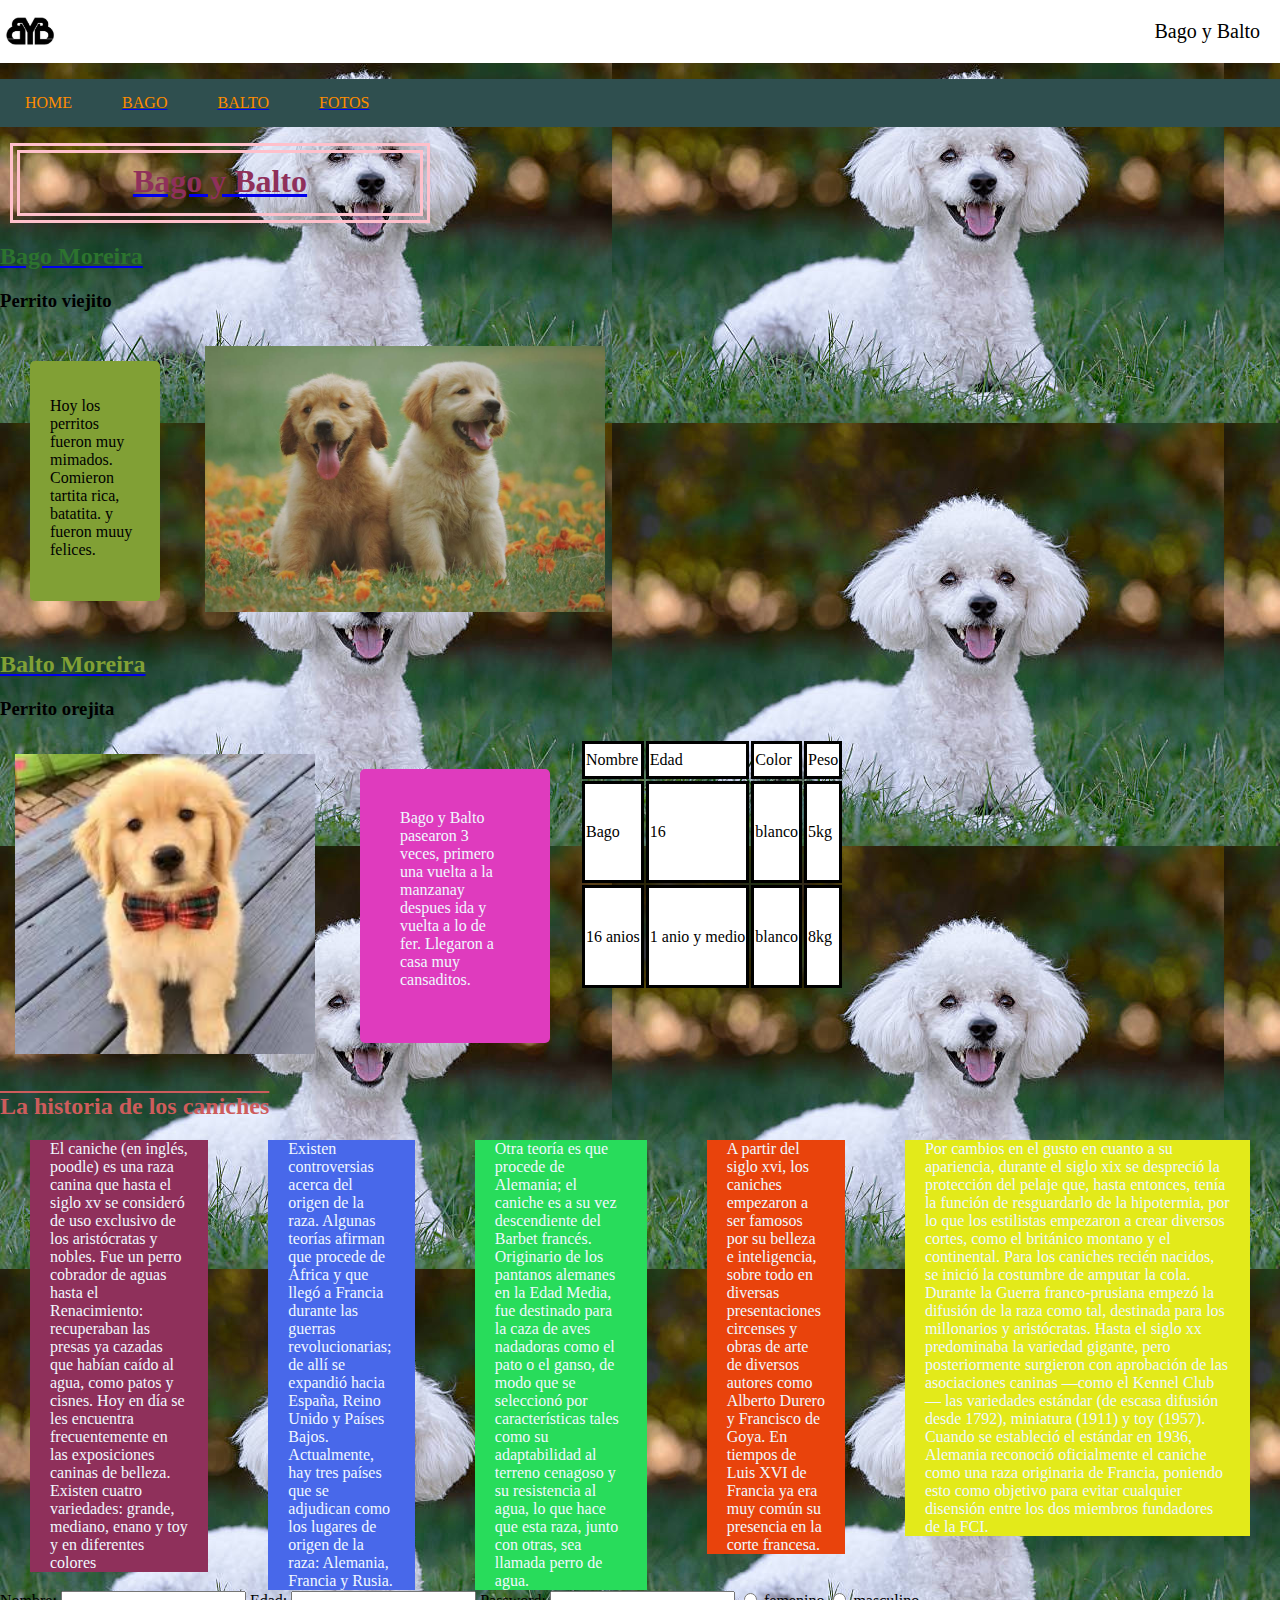
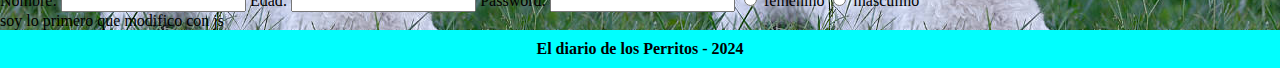
<file: index.html>
<!DOCTYPE html>
<html lang="en">
<head>
    <meta charset="UTF-8">
    <meta name="viewport" content="width=, initial-scale=1.0">
    <title>Diario</title>
    <link rel="stylesheet" href="./estilos/style.css">
</head>
<body>
    <header>

        <div class="encabezado">
            <div id="logo">
                <img id="imglogo" src="imagenes/logo.png" alt="logo">
            </div>
            <div >
                <p id="nombreencabezado"> Bago y Balto</p>
            </div>
        </div>
        <ul class="botonera">
            <li class="boton">Home</li>
            <a href="./html/notipoliticas.html"> 
            <li class="boton">Bago</li> </a>
            <a href="./html/notideportivas.html">
            <li class="boton">Balto</li></a>
            <a href=".//html/fotos.html"> 
            <li class="boton">Fotos</li> 
        </ul>
        
    </header>
    <main> 
        <h1> Bago y Balto </h1>
            <a href="./html/notipoliticas.html"> 
                 <h2 id="notipoli">Bago Moreira</h2>
            </a>  
            <h3> Perrito viejito </h3>
        <div id="bloque1">    
            <div class="izquierda">
             <p> 
                 Hoy los perritos fueron muy mimados. Comieron tartita rica, batatita.
                y fueron muuy felices. 
             </p>
             </div>
             <div class="derecha"> 
            <a href="./html/notipoliticas.html">
            <img src="./imagenes/cahorros.jpg" alt="400px" width="400">
            </a>
            </div>
        </div>



        
         <a href="./html/notideportivas.html">
        <h2 id="notidepor">Balto Moreira</h2>
        </a>
            
        <h3>Perrito orejita</h3>
        <div id="bloque2">     
            <div class="izquierda1">
                <a href="./html/notideportivas.html">
                <img src="imagenes/perri.jpg" alt="300" width="300">
             </a>
            </div>
            <div class="derecha1"> 
                <p id="parra2"> 
                    Bago y Balto pasearon 3 veces, primero una vuelta a la manzanay despues 
                    ida y vuelta a lo de fer. Llegaron a casa muy cansaditos. 
                </p>
                
            </div>
            <table>
                <thead>
                     <tr>
                     <td>Nombre</td> 
                     <td>Edad</td>
                     <td>Color</td>
                     <td>Peso</td>
                     </tr>
                     </thead>
                     <tr>
                         <td>Bago</td>
                         <td>16</td>
                         <td>blanco</td>
                          <td>5kg</td>
                     </tr>
                     <tr>
                         <td>16 anios</td>
                         <td>1 anio y medio</td>
                        <td>blanco</td>
                        <td>8kg</td>
                     <tr>
                 </table>
        </div>
    </main>   
    
    
        <h2 id="titulohistoria"> La historia de los caniches</h2>
    <div id="bloque3">   
        <p class="parrafohistoria1"> El caniche (en inglés, poodle) es una raza canina que hasta el siglo xv se consideró de uso exclusivo de los aristócratas y nobles. Fue un perro cobrador de aguas hasta el Renacimiento: recuperaban las presas ya cazadas que habían caído al agua, como patos y cisnes. Hoy en día se les encuentra frecuentemente en las exposiciones caninas de belleza. Existen cuatro variedades: grande, mediano, enano y toy y en diferentes colores</p>
        <p class="parrafohistoria2">Existen controversias acerca del origen de la raza. Algunas teorías afirman que procede de África y que llegó a Francia durante las guerras revolucionarias; de allí se expandió hacia España, Reino Unido y Países Bajos. Actualmente, hay tres países que se adjudican como los lugares de origen de la raza: Alemania, Francia y Rusia.</p>
        <p class="parrafohistoria3">Otra teoría es que procede de Alemania; el caniche es a su vez descendiente del Barbet francés. Originario de los pantanos alemanes en la Edad Media, fue destinado para la caza de aves nadadoras como el pato o el ganso, de modo que se seleccionó por características tales como su adaptabilidad al terreno cenagoso y su resistencia al agua, lo que hace que esta raza, junto con otras, sea llamada perro de agua.</p>
        <p class="parrafohistoria4">A partir del siglo xvi, los caniches empezaron a ser famosos por su belleza e inteligencia, sobre todo en diversas presentaciones circenses y obras de arte de diversos autores como Alberto Durero y Francisco de Goya. En tiempos de Luis XVI de Francia ya era muy común su presencia en la corte francesa.</p>
        <p class="parrafohistoria5">Por cambios en el gusto en cuanto a su apariencia, durante el siglo xix se despreció la protección del pelaje que, hasta entonces, tenía la función de resguardarlo de la hipotermia, por lo que los estilistas empezaron a crear diversos cortes, como el británico montano y el continental. Para los caniches recién nacidos, se inició la costumbre de amputar la cola. Durante la Guerra franco-prusiana empezó la 
            difusión de la raza como tal, destinada para los millonarios y aristócratas. Hasta el siglo xx predominaba la variedad gigante, pero posteriormente surgieron con aprobación de las asociaciones caninas —como el Kennel Club— las variedades estándar (de escasa difusión desde 1792), miniatura (1911) y toy (1957). Cuando se estableció el estándar en 1936, Alemania reconoció oficialmente el caniche como una raza originaria de Francia, poniendo esto como objetivo para evitar cualquier disensión entre los dos miembros fundadores de la FCI.</p>
    </div>
    <form action="">
        Nombre: <input type="text" name="Nombre" value="">
        Edad: <input type="text" name="Edad" id="">
        Password: <input type="password">
        <input type="radio" name="sexo" value="femenino"> femenino
        <input type="radio" name="sexo" value="masculino"> masculino
    </form>
    <div id="divjava">

    </div>

    <footer>        
        <h4 class="pie-de-pagina"> El diario de los Perritos - 2024 </h4>
    </footer>
    
    <script type="text/javascript" src="js/js.js"></script>
</body>
</html>
</file>
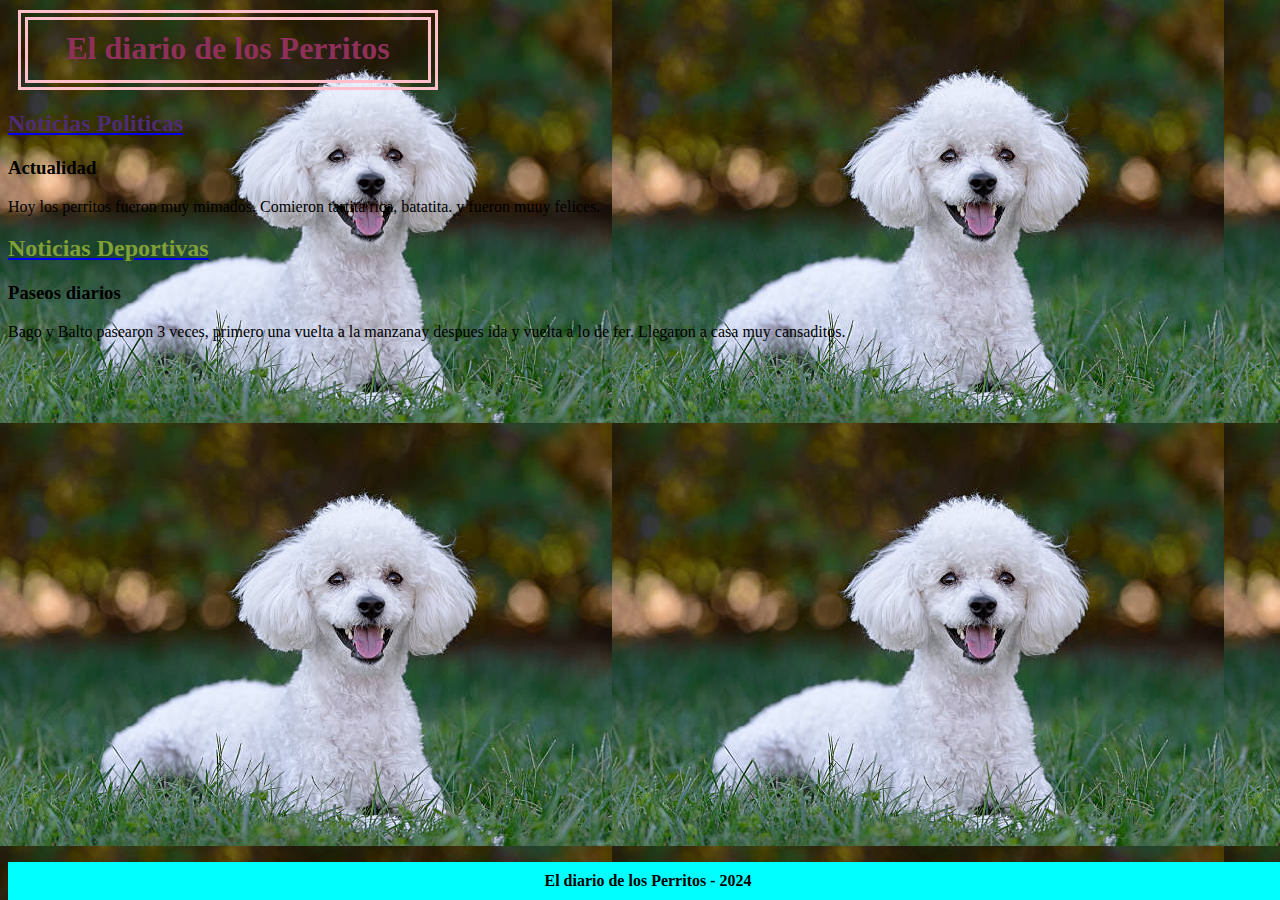
<file: diario.html/index.html>
<!DOCTYPE html>
<html lang="en">
<head>
    <meta charset="UTF-8">
    <meta name="viewport" content="width=, initial-scale=1.0">
    <title>Diario</title>
    <link rel="stylesheet" href="./estilos/style.css">
</head>
<body>
    <header>
        <h1>
            El diario de los Perritos
        </h1>
    </header>
    <main> 
        <a href="./html/notipoliticas.html"> 
            <h2 
                id="notipoli">Noticias Politicas
            </h2>
        </a>  
        <h3>
            Actualidad
        </h3>
        <p> 
            Hoy los perritos fueron muy mimados. Comieron tartita rica, batatita.
            y fueron muuy felices. 
        </p>
     
        <a href="./html/notideportivas.html">
            <h2 
                id="notidepor">Noticias Deportivas
            </h2>
        </a>
        <h3>
            Paseos diarios
        </h3>
        <p> 
            Bago y Balto pasearon 3 veces, primero una vuelta a la manzanay despues 
            ida y vuelta a lo de fer. Llegaron a casa muy cansaditos. 
        </p>
    </main>   
    <footer>        
    <h4 class="pie-de-pagina"> El diario de los Perritos - 2024 </h4>
    </footer>

</body>
</html>
</file>
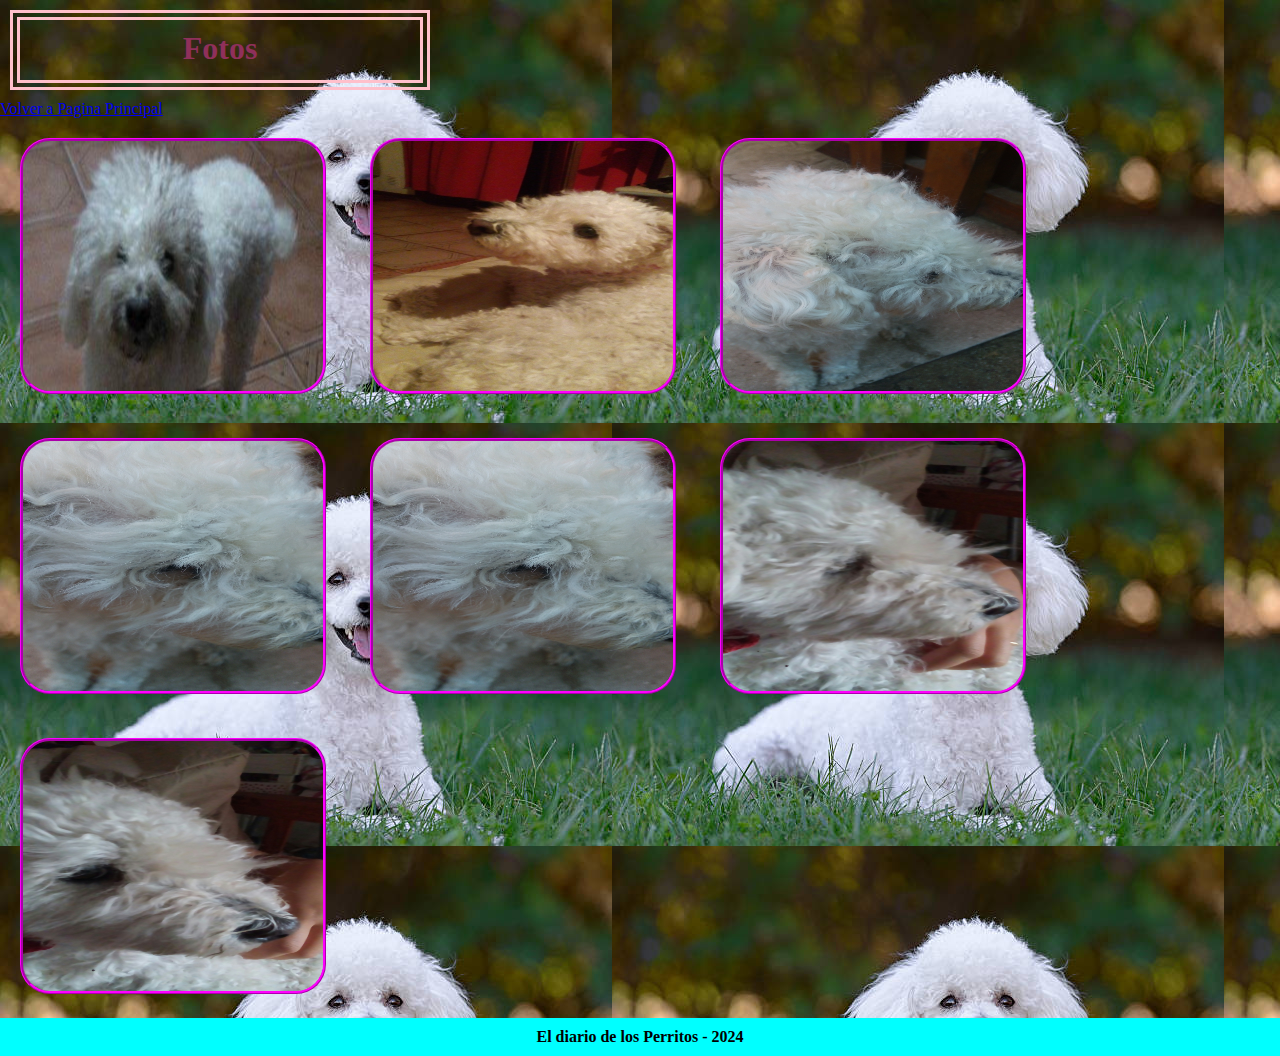
<file: html/fotos.html>
<!DOCTYPE html>
<html lang="en">
<head>
    <meta charset="UTF-8">
    <meta name="viewport" content="width=device-width, initial-scale=1.0">
    <title>Fotos de Bago y Balto</title>
    <link rel="stylesheet" href="../estilos/style.css">
</head>
<body>
    <header>
        <h1 >Fotos</h1>
         <a 
    href="../index.html">Volver a Pagina Principal
    </a>
    </div>
    </header>
    <main> 
        <div id="fotosperritos"> 
        <img  src="../imagenes/1.jpg" alt="foto 1" class="tamaniofotos">
        <img  src="../imagenes/2.jpg" alt="foto 2" class="tamaniofotos">
        <img  src="../imagenes/3.jpg" alt="foto 3" class="tamaniofotos">
        <img  src="../imagenes/4.jpg" alt="foto 4" class="tamaniofotos">
        <img  src="../imagenes/4.jpg" alt="foto 5" class="tamaniofotos">
        <img  src="../imagenes/6.jpg" alt="foto 6" class="tamaniofotos">
        <img  src="../imagenes/7.jpg" alt="foto 7" class="tamaniofotos">
    
    
   
    </main>

    <footer> 
        <h4 
            class="pie-de-pagina"> El diario de los Perritos - 2024 
        </h4>
    </footer>  
</body>
</html>
</file>
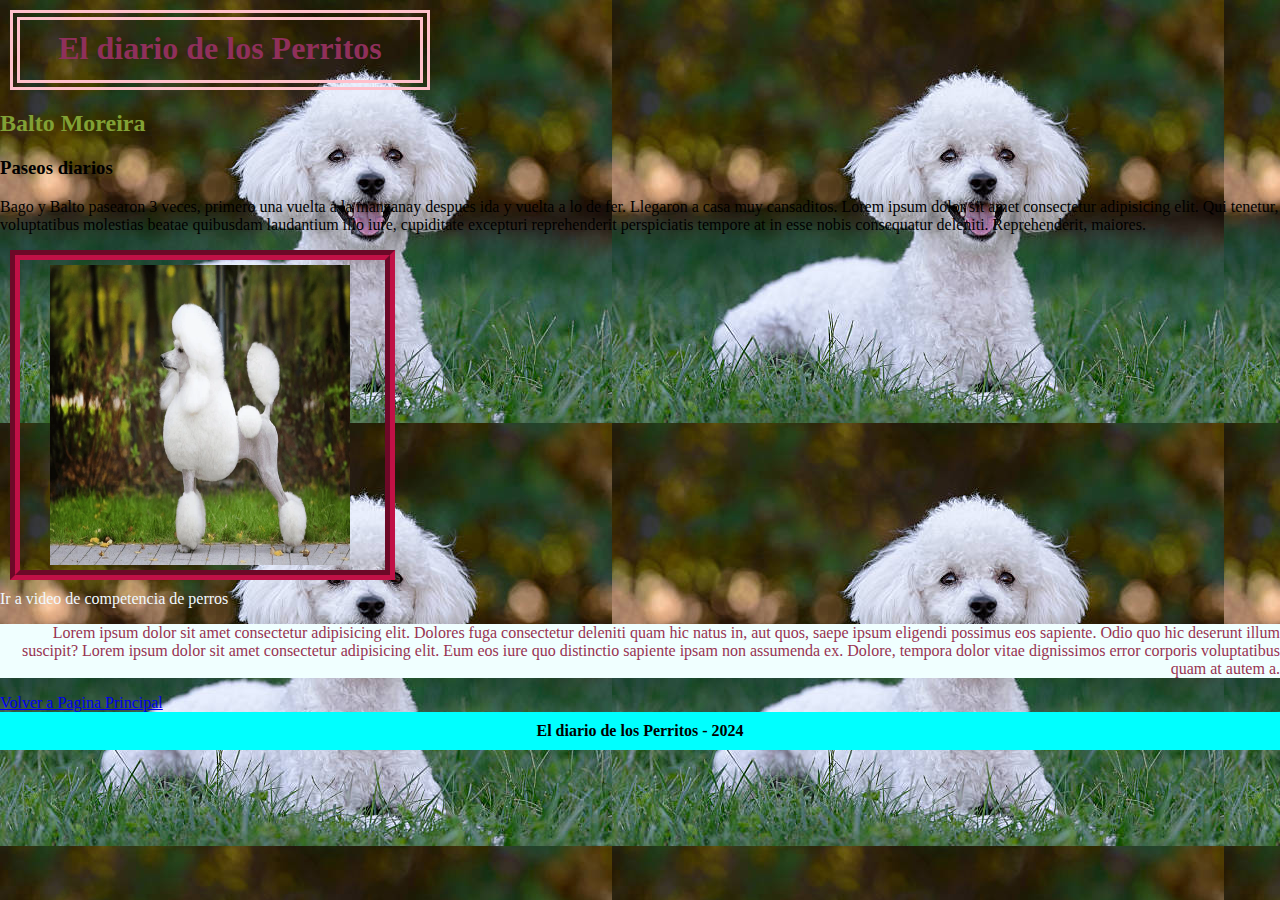
<file: html/notideportivas.html>
<!DOCTYPE html>
<html lang="en">
<head>
    <meta charset="UTF-8">
    <meta name="viewport" content="width=, initial-scale=1.0">
    <title>Bago</title>
    <link rel="stylesheet" href="../estilos/style.css">
</head>
<body>
    <header>
        <h1>
            El diario de los Perritos
        </h1>
    </header>
    <main>
        <h2 
            id="notidepor"> Balto Moreira
        </h2>
        <h3>
            Paseos diarios
        </h3>
        <p> 
            Bago y Balto pasearon 3 veces, primero una vuelta a la manzanay despues 
            ida y vuelta a lo de fer. Llegaron a casa muy cansaditos. 
            Lorem ipsum dolor sit amet consectetur adipisicing elit. Qui tenetur, voluptatibus molestias beatae quibusdam laudantium illo iure, 
            cupiditate 
            excepturi reprehenderit perspiciatis tempore at in esse nobis consequatur deleniti. 
            Reprehenderit, maiores. 
        </p>
        <div id="imagenmover"> 
            <img 
            src="../imagenes/perridpor.jpg" alt="perrodeportivo" width="300" height="300"
             >
        </div>
         <a id="enlacevideo"
            href="https://www.youtube.com/watch?v=yyWheXqf_hM"> Ir a video de competencia de perros
        </a>
        <p 
            id="parrafodistinto">Lorem ipsum dolor sit amet consectetur adipisicing elit. Dolores fuga consectetur deleniti quam hic natus in, 
            aut quos, saepe ipsum eligendi possimus eos sapiente. Odio quo hic deserunt illum suscipit? Lorem ipsum dolor sit amet consectetur adipisicing elit.
            Eum eos iure quo distinctio sapiente ipsam non assumenda ex. Dolore, 
            tempora dolor vitae dignissimos error corporis voluptatibus quam at autem a.
        </p>
        
        <a   
            href="../index.html"> Volver a Pagina Principal
        </a>
    
    </main>
    <footer>
        <h4 class="pie-de-pagina"> El diario de los Perritos - 2024 </h4>
    </footer>
</body>
</html>
</file>
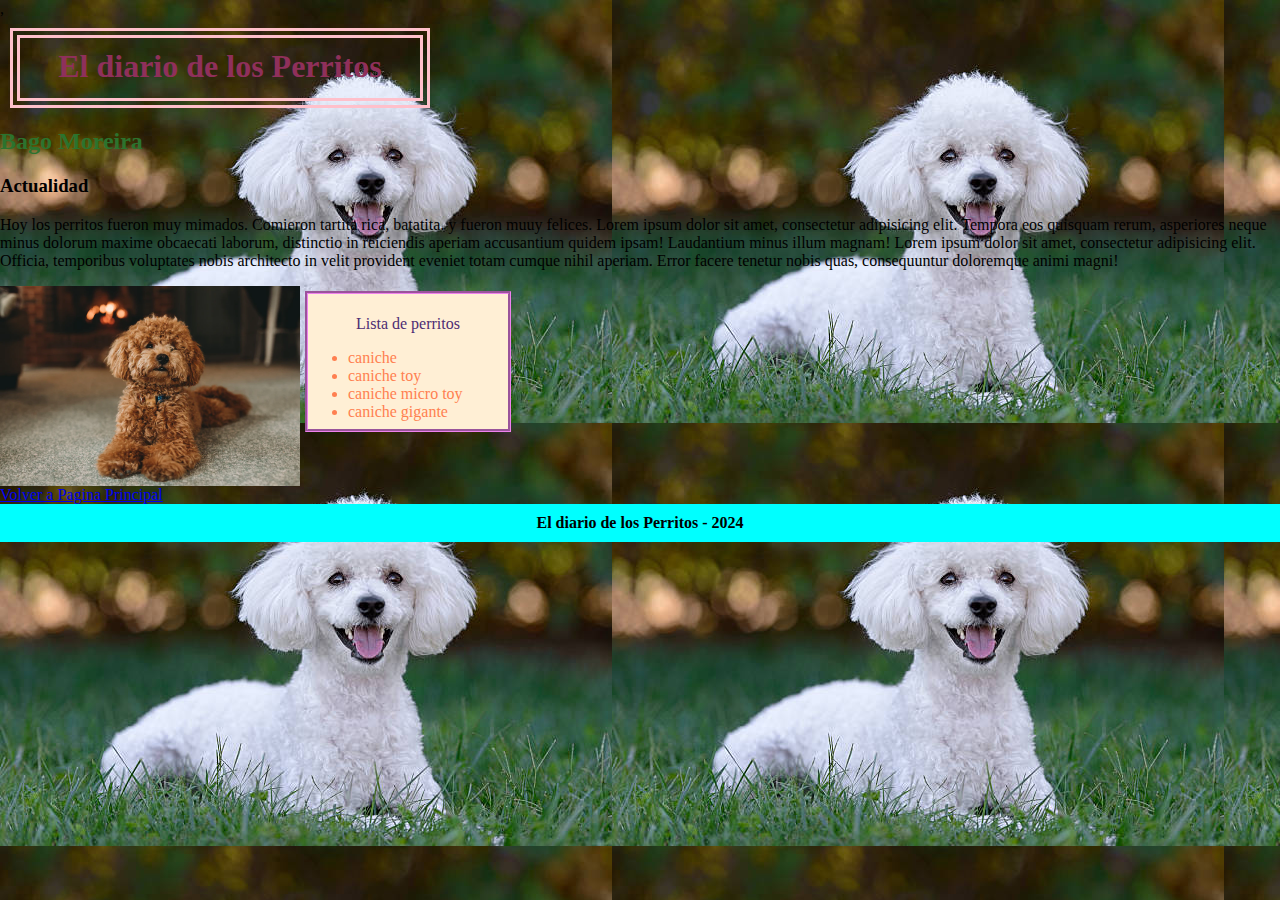
<file: html/notipoliticas.html>
<!DOCTYPE html>
<html lang="en">
<head>
    <meta charset="UTF-8">
    <meta name="viewport" content="width=, initial-scale=1.0">
    <title>Balto</title>
    <link rel="stylesheet" href="../estilos/style.css">
</head>
<body>
    ,<header>
        <h1>
            El diario de los Perritos
        </h1>
    </header>
    <main> 
        <h2 
            id="notipoli">Bago Moreira
        </h2>
        <h3>
            Actualidad
        </h3>
        <p> 
            Hoy los perritos fueron muy mimados. Comieron tartita rica, batatita.
            y fueron muuy felices. 
            Lorem ipsum dolor sit amet, consectetur adipisicing elit. 
            Tempora eos quisquam rerum, asperiores neque minus dolorum maxime obcaecati laborum, 
            distinctio in reiciendis aperiam accusantium quidem ipsam! Laudantium minus illum magnam!
            Lorem ipsum dolor sit amet, consectetur adipisicing elit. Officia, temporibus voluptates nobis architecto in velit 
            provident eveniet totam cumque nihil aperiam. Error facere tenetur nobis quas, 
            consequuntur doloremque animi magni!
        </p>
        <div class="bloquebago"> 
        <img 
        id="perripolitic" src="../imagenes/perripoli.jpg" alt="perropolitico" width="300"
        >
        <div class="bloque1-1">   
            <p id="titulolista">
                Lista de perritos
            </p>
            <ul>
                <li>caniche</li>
                <li>caniche toy</li>
                <li>caniche micro toy</li>
                <li>caniche gigante</li>
            </ul>
        </div>  
        </div>   
        <a 
        href="../index.html">Volver a Pagina Principal
        </a>
    </main>
    <footer> 
        <h4 
            class="pie-de-pagina"> El diario de los Perritos - 2024 
        </h4>
    </footer>
</body>
</html>
</file>
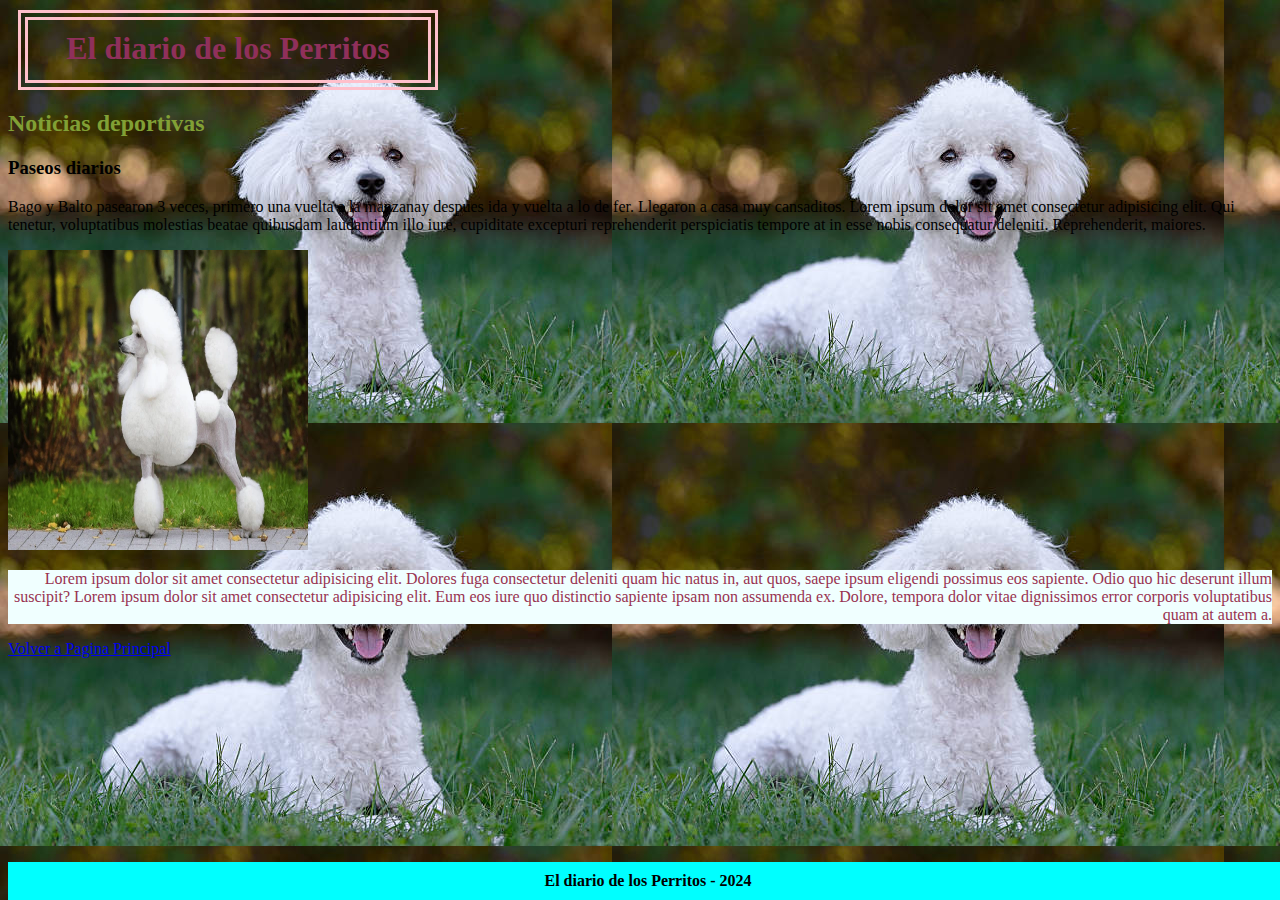
<file: diario.html/html/notideportivas.html>
<!DOCTYPE html>
<html lang="en">
<head>
    <meta charset="UTF-8">
    <meta name="viewport" content="width=, initial-scale=1.0">
    <title>Deportivas</title>
    <link rel="stylesheet" href="../estilos/style.css">
</head>
<body>
    <header>
        <h1>
            El diario de los Perritos
        </h1>
    </header>
    <main>
        <h2 
            id="notidepor"> Noticias deportivas
        </h2>
        <h3>
            Paseos diarios
        </h3>
        <p> 
            Bago y Balto pasearon 3 veces, primero una vuelta a la manzanay despues 
            ida y vuelta a lo de fer. Llegaron a casa muy cansaditos. 
            Lorem ipsum dolor sit amet consectetur adipisicing elit. Qui tenetur, voluptatibus molestias beatae quibusdam laudantium illo iure, 
            cupiditate 
            excepturi reprehenderit perspiciatis tempore at in esse nobis consequatur deleniti. 
            Reprehenderit, maiores. 
        </p>
        <img 
            src="../imagenes/perridpor.jpg" alt="perrodeportivo" width="300" height="300"
        >
        <p 
            id="parrafodistinto">Lorem ipsum dolor sit amet consectetur adipisicing elit. Dolores fuga consectetur deleniti quam hic natus in, 
            aut quos, saepe ipsum eligendi possimus eos sapiente. Odio quo hic deserunt illum suscipit? Lorem ipsum dolor sit amet consectetur adipisicing elit.
            Eum eos iure quo distinctio sapiente ipsam non assumenda ex. Dolore, 
            tempora dolor vitae dignissimos error corporis voluptatibus quam at autem a.
        </p>
        <a   
            href="../index.html"> Volver a Pagina Principal
        </a>
    </main>
    <footer>
        <h4 class="pie-de-pagina"> El diario de los Perritos - 2024 </h4>
    </footer>
</body>
</html>
</file>
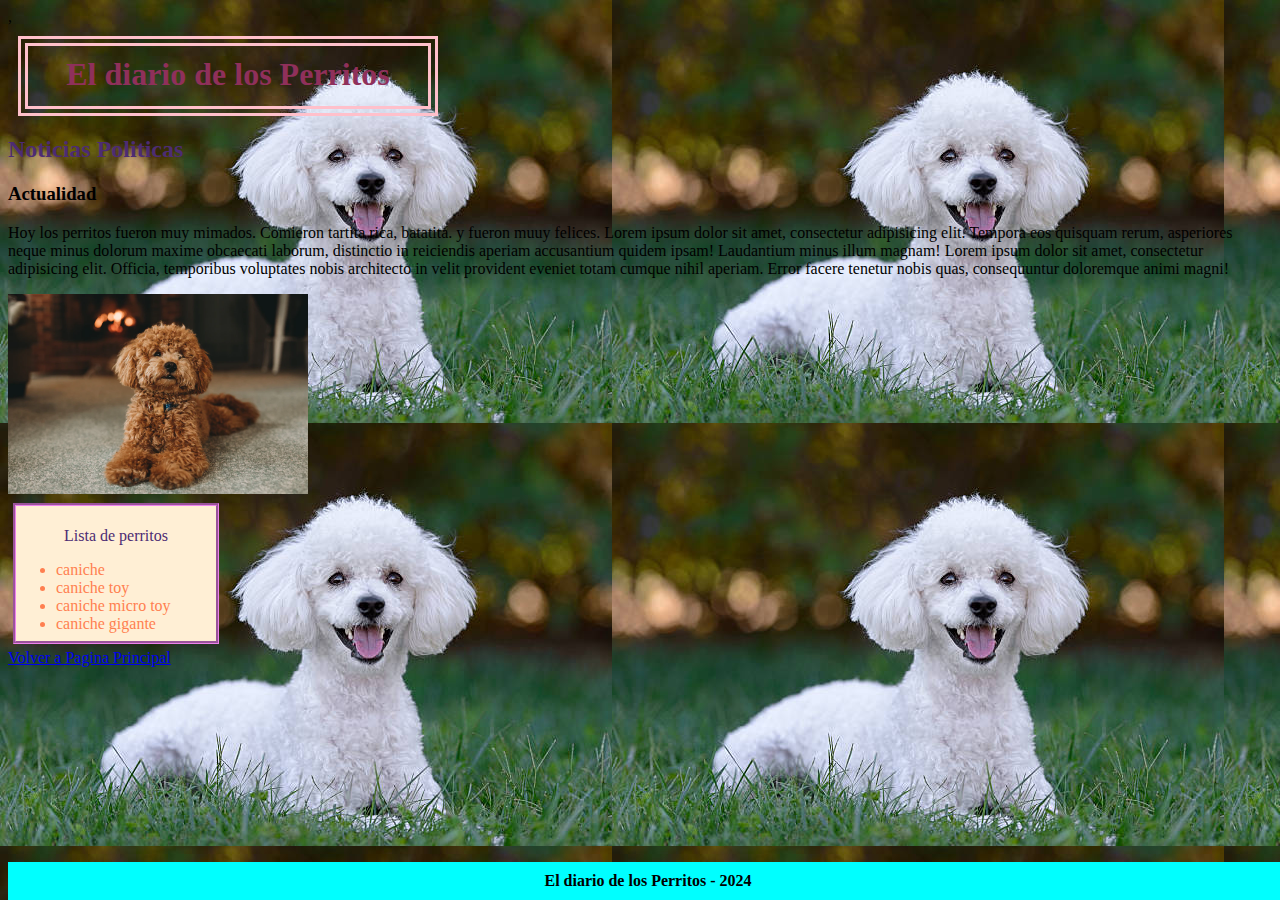
<file: diario.html/html/notipoliticas.html>
<!DOCTYPE html>
<html lang="en">
<head>
    <meta charset="UTF-8">
    <meta name="viewport" content="width=, initial-scale=1.0">
    <title>Politicas</title>
    <link rel="stylesheet" href="../estilos/style.css">
</head>
<body>
    ,<header>
        <h1>
            El diario de los Perritos
        </h1>
    </header>
    <main> 
        <h2 
            id="notipoli">Noticias Politicas
        </h2>
        <h3>
            Actualidad
        </h3>
        <p> 
            Hoy los perritos fueron muy mimados. Comieron tartita rica, batatita.
            y fueron muuy felices. 
            Lorem ipsum dolor sit amet, consectetur adipisicing elit. 
            Tempora eos quisquam rerum, asperiores neque minus dolorum maxime obcaecati laborum, 
            distinctio in reiciendis aperiam accusantium quidem ipsam! Laudantium minus illum magnam!
            Lorem ipsum dolor sit amet, consectetur adipisicing elit. Officia, temporibus voluptates nobis architecto in velit 
            provident eveniet totam cumque nihil aperiam. Error facere tenetur nobis quas, 
            consequuntur doloremque animi magni!
        </p>
        <img 
        id="perripolitic" src="../imagenes/perripoli.jpg" alt="perropolitico" width="300"
        >
        <div class="bloque1">   
            <p id="titulolista">
                Lista de perritos
            </p>
            <ul>
                <li>caniche</li>
                <li>caniche toy</li>
                <li>caniche micro toy</li>
                <li>caniche gigante</li>
            </ul>
        </div>     
        <a 
        href="../index.html">Volver a Pagina Principal
        </a>
    </main>
    <footer> 
        <h4 
            class="pie-de-pagina"> El diario de los Perritos - 2024 
        </h4>
    </footer>
</body>
</html>
</file>
<file: estilos/style.css>
.pie-de-pagina{
    bottom: 0;
    width: 100%;
    background-color: aqua;
    color: black;
    text-align: center;
    padding: 10px 0;
    margin: 0;
}
h1{
    color: #8F305B;
    width: 400px;
    height: 10px;
    background-color: initial;
    padding-top: 10px;
    padding-bottom: 40px;
    padding-left: 0px;
    border: 10px; 
    border-style: double;
    border-color: pink;
    margin: 10px;
    text-align: center;
    
}
body{
    margin: 0;
    background-image: url(../imagenes/perrito.jpg);
    background-repeat: inherit;
}
#notipoli{
    color: #2c732e ;
}
#notidepor{
    color: #81A035;
}

#parrafodistinto{
    color: #983351;
    text-align: right;
    background-color: azure;
}
ul{
    color: coral;
    text-align: justify;
}
.bloque1-1{
    width: 200px;   
    height: 100px;
    background-color: papayawhip;
    background-size: contain;
    padding-top: 5px;
    padding-bottom: 30px;
    padding-left: 0px;
    margin: 5px;
    border: #8F305B;
    border-style: groove;
    border-color: violet;

}
#titulolista{
    color: #4D2C73;
    text-decoration: double;
    text-align: center;
    text-decoration-style: wavy;
}
#enlacevideo{
    color: aliceblue;
    text-decoration: dotted;
    text-align: center;
    text-decoration-line: blue
}
#imagenmover{
    display: flex;
    padding: 5px;
    border-color: #c01146;
    margin: 10px;
    border-style: groove;
    border-width: 10px;
    padding-right: 10px;
    padding-left: 30px;
    width: 325px;
}


#bloque1{
    display: flex;
}

.izquierda{
    background-color: #81A035;
    padding: 20px;
    border-radius: 5px;
    border-color: chocolate;
    margin: 30px;
    width: 90px;
    content: icon;
}

.derecha{
    width: 30px;
    padding: 10px;
    border: 10px;
    margin: 5px;
    border-bottom: #983351;
}
#bloque2{
    display: flex;
    justify-content: start;
}

.izquierda1{
    width: 300px;
    margin: 5px;
    padding: 10px;
}

.derecha1{
    background-color: #df3bbe;
    padding: 20px;
    border-radius: 5px;
    margin: 30px;
    width: 150px;
    content: icon;
    

}

#parra2{
    margin: 10px;
    padding: 10px;
    height: 20px;
    color: aliceblue;
}

.botonera{
    display: flex;
    background-color: darkslategray;
    padding-left: 0;
}

.boton{
    list-style: none;
    margin: 0px 10px;
    color:darkorange;
    text-transform: uppercase;
    padding: 15px;
}

li:hover{
    background: #983351;
}

#titulohistoria{
    color: indianred;
    border-color: yellow;
    text-decoration: overline;
}
 .parrafohistoria1{
    color: aliceblue;
    text-shadow: #c01146;
    background-color: #8F305B;
    padding: 0px 20px;
    margin: 0px 30px;
    
 }

 #bloque3{
    display: flex;
    align-items: flex-start;
 }
 .parrafohistoria2{
    color: aliceblue;
    text-shadow: #a5e20c;
    background-color: #4868ea;
    padding: 0px 20px;
    margin: 0px 30px;
 }
 .parrafohistoria3{
    color: aliceblue;
    text-shadow: #11c051;
    background-color: #28dc5b;
    padding: 0px 20px;
    margin: 0px 30px;
 }
 .parrafohistoria4{
    color: aliceblue;
    text-shadow: #11c051;
    background-color: #e9430c;
    padding: 0px 20px;
    margin: 0px 30px;
 }

 .parrafohistoria5{
    color: aliceblue;
    text-shadow: #11c051;
    background-color: #e3ea1a;
    padding: 0px 20px;
    margin: 0px 30px;
 }

 #fotosperritos{
    display: flexbox;
 }

 .tamaniofotos{
   width: 300px;
   height: 250px;
    padding: auto;
    margin: 20px;
    border-radius: 30px;
    border-style: ridge;
    border-color: fuchsia;
 }

 .bloquebago{
    display: flex;
 }

thead, tr, td{
    color: black;
    border: solid;
    background-color: white;
    height: 30px;
}

.encabezado{
    background-color: white;
    display: flex;
    margin: 0;
    justify-content: space-between;
    align-items: center;
}

#imglogo{
    height: 40px;
    width: auto;
}

#nombreencabezado{
    margin-right: 20px;
    font-size: 20px;
    font-style: inherit;


}
</file>
<file: diario.html/estilos/style.css>
.pie-de-pagina{
    position:fixed;
    bottom: 0;
    width: 100%;
    background-color: aqua;
    color: black;
    text-align: center;
    padding: 10px 0;
    margin: 0;
}
h1{
    color: #8F305B;
    width: 400px;
    height: 10px;
    background-color: initial;
    padding-top: 10px;
    padding-bottom: 40px;
    padding-left: 0px;
    border: 10px; 
    border-style: double;
    border-color: pink;
    margin: 10px;
    text-align: center;
    
}
body{
    background-image: url(../imagenes/perrito.jpg);
    background-repeat: initial;
}
#notipoli{
    color: #4D2C73 ;
}
#notidepor{
    color: #81A035;
}

#parrafodistinto{
    color: #983351;
    text-align: right;
    background-color: azure;
}
ul{
    color: coral;
    text-align: justify;
}
.bloque1{
    width: 200px;   
    height: 100px;
    background-color: papayawhip;
    background-size: contain;
    padding-top: 5px;
    padding-bottom: 30px;
    padding-left: 0px;
    margin: 5px;
    border: #8F305B;
    border-style: groove;
    border-color: violet;

}
#titulolista{
    color: #4D2C73;
    text-decoration: double;
    text-align: center;
    text-decoration-style: wavy;
}
</file>
